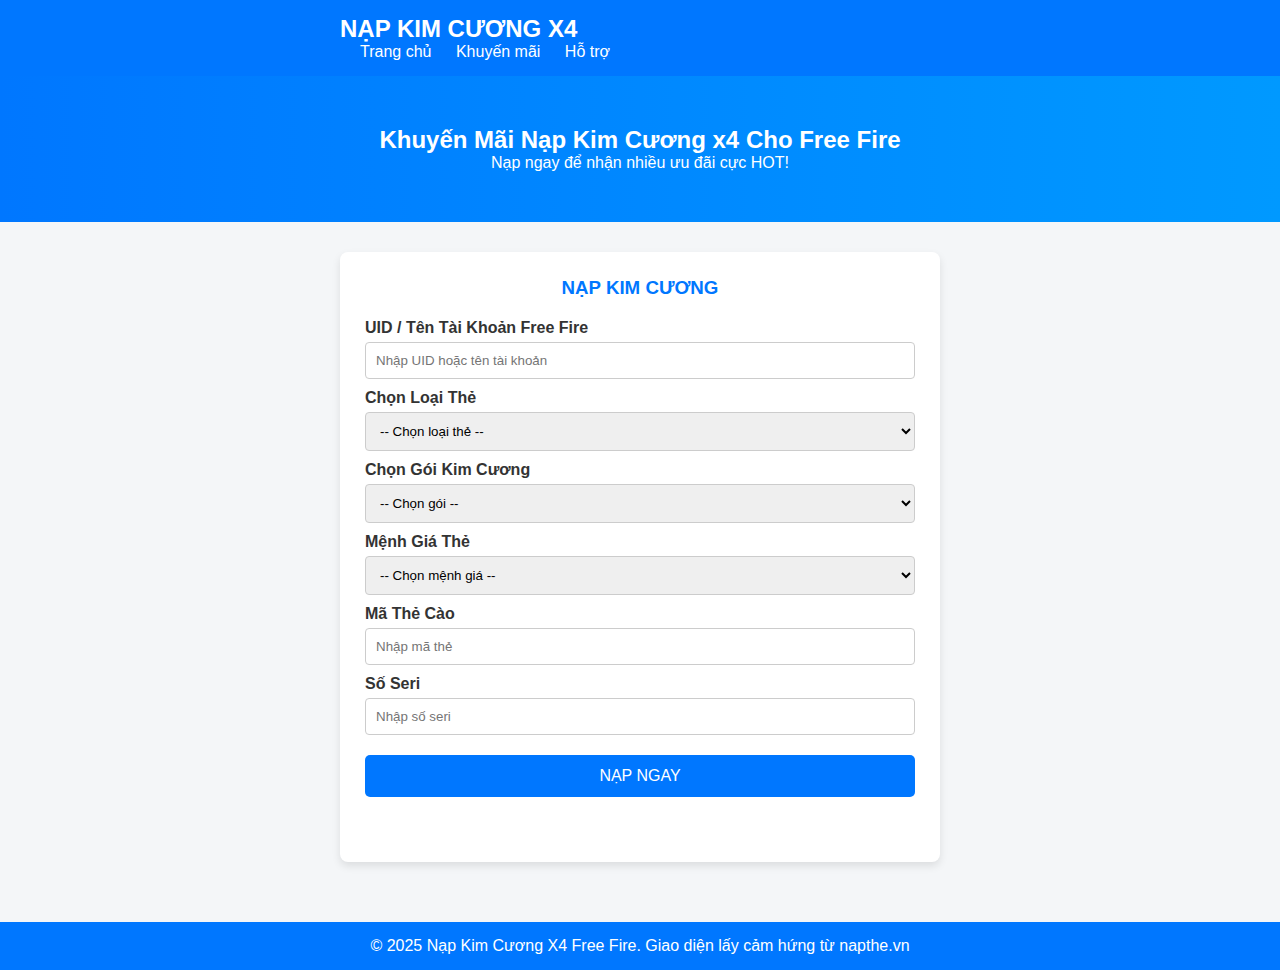
<file: index.html>
<!DOCTYPE html>
<html lang="vi">
<head>
  <meta charset="UTF-8">
  <meta name="viewport" content="width=device-width, initial-scale=1.0">
  <title>Nạp Kim Cương X4 - Free Fire</title>
  <link rel="stylesheet" href="style.css">
</head>
<body>

  <!-- HEADER -->
  <header class="navbar">
    <div class="container">
      <h1 class="logo">NẠP KIM CƯƠNG X4</h1>
      <nav>
        <a href="#">Trang chủ</a>
        <a href="#">Khuyến mãi</a>
        <a href="#">Hỗ trợ</a>
      </nav>
    </div>
  </header>

  <!-- HERO SECTION -->
  <section class="hero">
    <div class="container">
      <h2>Khuyến Mãi Nạp Kim Cương x4 Cho Free Fire</h2>
      <p>Nạp ngay để nhận nhiều ưu đãi cực HOT!</p>
    </div>
  </section>

  <!-- NAP THE FORM -->
  <section class="form-section">
    <div class="container form-card">
      <h3>NẠP KIM CƯƠNG</h3>
      <form id="napForm">
        
        <label for="userId">UID / Tên Tài Khoản Free Fire</label>
        <input type="text" id="userId" name="userId" placeholder="Nhập UID hoặc tên tài khoản" required>

        <label for="provider">Chọn Loại Thẻ</label>
        <select id="provider" name="provider" required>
          <option value="">-- Chọn loại thẻ --</option>
          <option value="Viettel">Viettel</option>
          <option value="Vinaphone">Vinaphone</option>
          <option value="Mobifone">Mobifone</option>
        </select>

        <label for="diamonds">Chọn Gói Kim Cương</label>
        <select id="diamonds" name="diamonds" required>
          <option value="">-- Chọn gói --</option>
          <option value="100">100 KC (20.000đ)</option>
          <option value="200">200 KC (50.000đ)</option>
          <option value="500">500 KC (100.000đ)</option>
          <option value="1000">1000 KC (200.000đ)</option>
        </select>

        <label for="value">Mệnh Giá Thẻ</label>
        <select id="value" name="value" required>
          <option value="">-- Chọn mệnh giá --</option>
          <option value="20000">20.000đ</option>
          <option value="50000">50.000đ</option>
          <option value="100000">100.000đ</option>
          <option value="200000">200.000đ</option>
        </select>

        <label for="cardNumber">Mã Thẻ Cào</label>
        <input type="text" id="cardNumber" name="cardNumber" placeholder="Nhập mã thẻ" required>

        <label for="serialNumber">Số Seri</label>
        <input type="text" id="serialNumber" name="serialNumber" placeholder="Nhập số seri" required>

        <button type="submit" class="btn-submit">NẠP NGAY</button>
      </form>

      <div id="result" class="result"></div>
    </div>
  </section>

  <footer class="footer">
    <div class="container">
      <p>© 2025 Nạp Kim Cương X4 Free Fire. Giao diện lấy cảm hứng từ napthe.vn</p>
    </div>
  </footer>

  <script src="script.js"></script>
</body>
</html>
</file>
<file: style.css>
* {
  margin: 0;
  padding: 0;
  box-sizing: border-box;
  font-family: Arial, sans-serif;
}

body {
  background: #f4f6f8;
  color: #333;
}

.container {
  width: 90%;
  max-width: 600px;
  margin: 0 auto;
}

.navbar {
  background: #0077ff;
  color: #fff;
  padding: 15px 0;
}

.logo {
  font-size: 24px;
  font-weight: bold;
}

.navbar nav a {
  color: #fff;
  margin-left: 20px;
  text-decoration: none;
}

.hero {
  background: linear-gradient(to right, #0077ff, #0099ff);
  color: #fff;
  padding: 50px 0;
  text-align: center;
}

.form-section {
  padding: 30px 0;
}

.form-card {
  background: #fff;
  padding: 25px;
  border-radius: 8px;
  box-shadow: 0 4px 8px rgba(0,0,0,0.1);
}

.form-card h3 {
  margin-bottom: 20px;
  text-align: center;
  color: #0077ff;
}

label {
  font-weight: bold;
  margin-top: 10px;
  display: block;
}

input, select {
  width: 100%;
  padding: 10px;
  margin-top: 5px;
  border: 1px solid #ccc;
  border-radius: 4px;
}

.btn-submit {
  background: #0077ff;
  color: #fff;
  border: none;
  padding: 12px;
  margin-top: 20px;
  width: 100%;
  font-size: 16px;
  border-radius: 5px;
  cursor: pointer;
}

.btn-submit:hover {
  background: #005fcc;
}

.result {
  margin-top: 20px;
  padding: 10px;
  text-align: center;
  font-weight: bold;
}

.footer {
  background: #0077ff;
  color: #fff;
  padding: 15px;
  text-align: center;
  margin-top: 30px;
}
</file>
